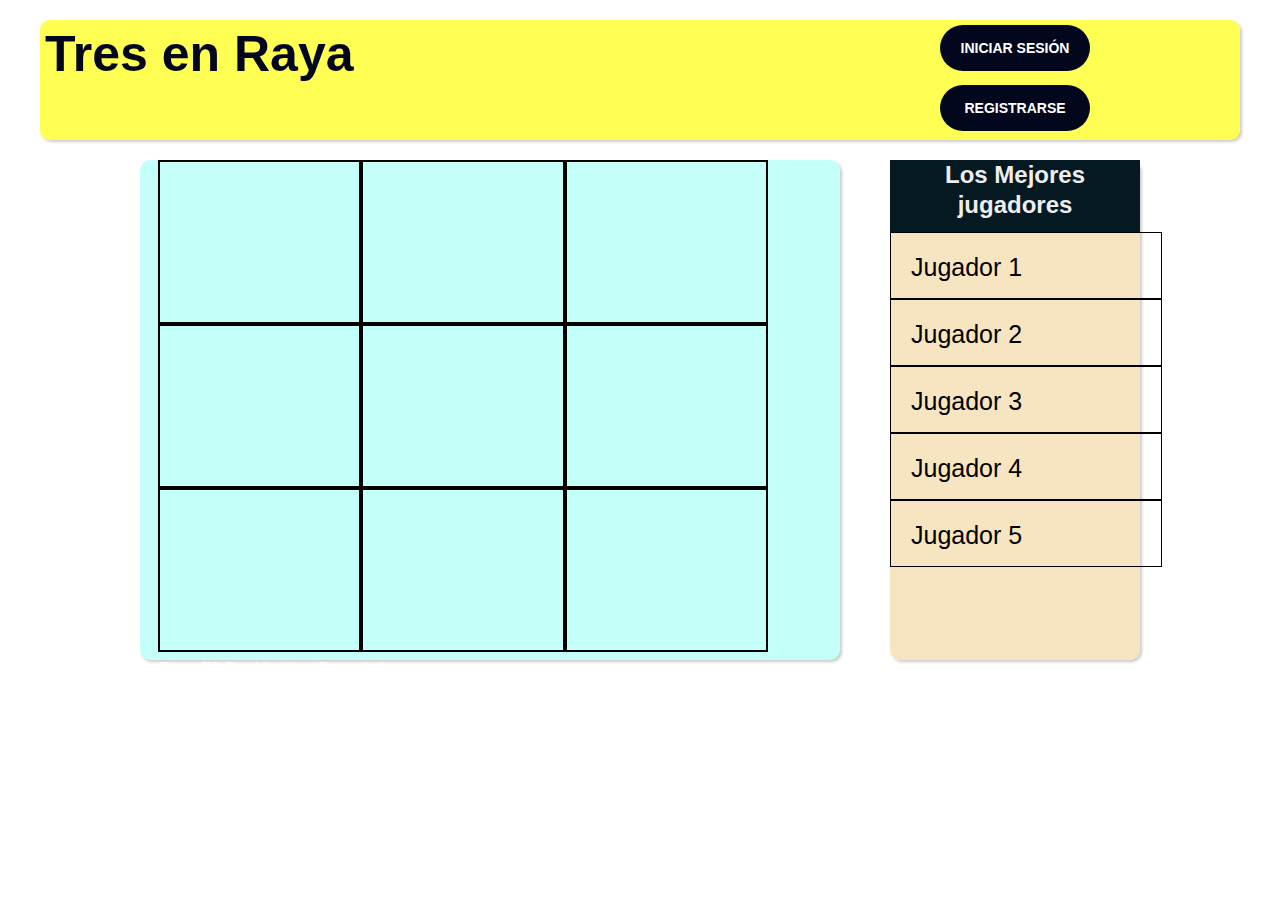
<file: index.html>
<!DOCTYPE html>
<html lang="es">

<head>
    <meta charset="UTF-8">
    <meta name="viewport" content="width=device-width, initial-scale=1.0">
    <link rel="stylesheet" href="css/styles.css">
    <title>Document</title>
</head>

<body>
    <div id="general">
        <header class="center" id="header">
            <div id="logo">
                <h1>Tres en Raya</h1>
            </div>
            <aside id="sidebar">
                <div class="lateral">
                    <a class="button" href="#"> Iniciar sesión </a>
                </div>


                <div class="lateral">
                    <a class="button" href="#">Registrarse</a>
                </div>

            </aside>
        </header>
        <section id="content">
            <div id="pantallaJuego">
                <div id="contenedorCajas">
                    <div class="caja" id="caja0"></div>
                    <div class="caja" id="caja1"></div>
                    <div class="caja" id="caja2"></div>
                    <div class="caja" id="caja3"></div>
                    <div class="caja" id="caja4"></div>
                    <div class="caja" id="caja5"></div>
                    <div class="caja" id="caja6"></div>
                    <div class="caja" id="caja7"></div>
                    <div class="caja" id="caja8"></div>
                </div>

            </div>
            <section id="ranking">
                <div id="headerRanking">
                    <h2>Los Mejores jugadores</h2>
                </div>
                <div class="itemJugador">Jugador 1 </div>
                <div class="itemJugador">Jugador 2 </div>
                <div class="itemJugador">Jugador 3 </div>
                <div class="itemJugador">Jugador 4 </div>
                <div class="itemJugador">Jugador 5</div>
            </section>
        </section>
        <div class="clearfix"></div>
        <footer id="footer">
            <div class="center">
                <p>&copy; Proyecto 3 en Raya FP Dual Instituc Bosc de la coma</p>
            </div>
        </footer>
    </div>
</body>

</html>
</file>
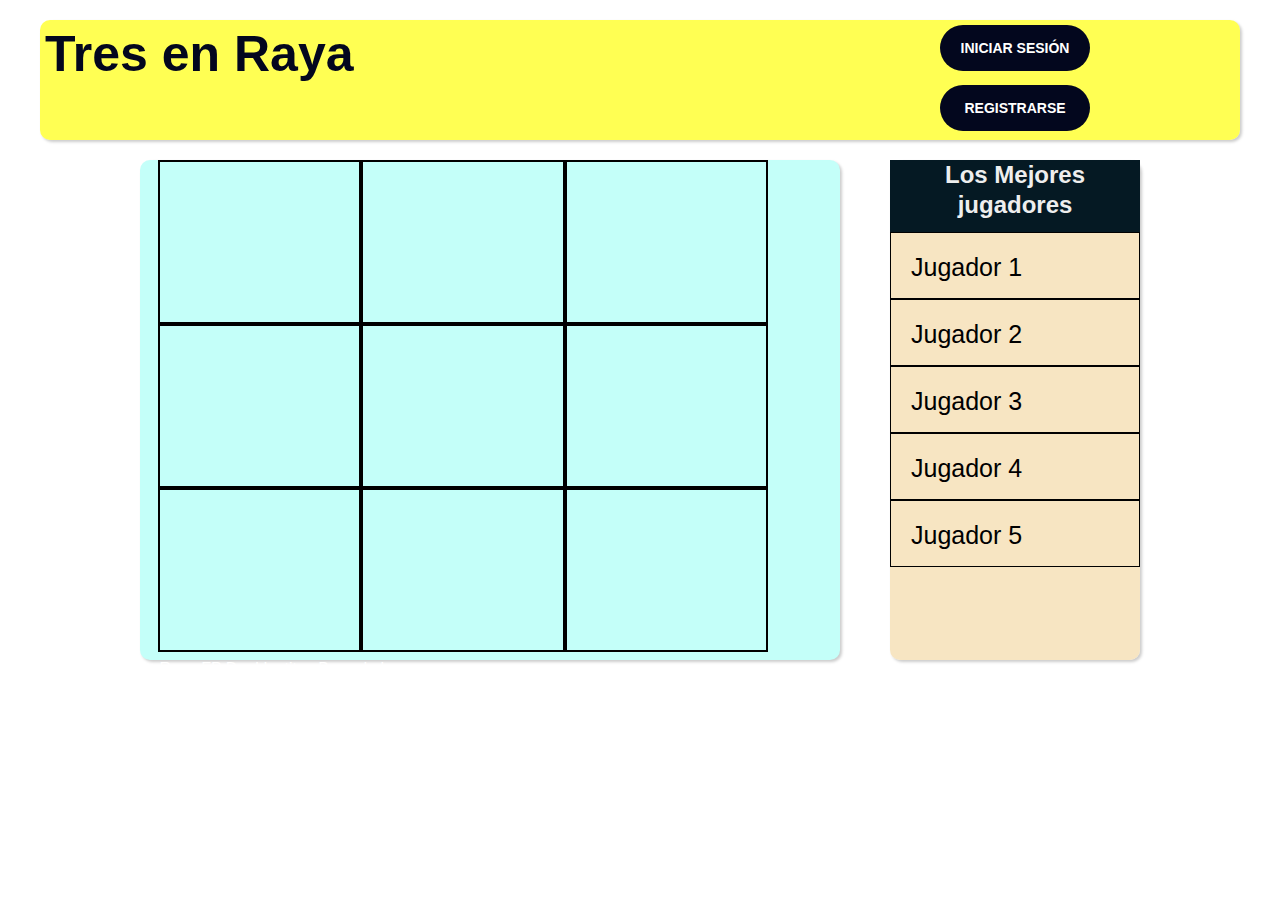
<file: 3enrayaJRM/index.html>
<!DOCTYPE html>
<html lang="es">

<head>
    <title>Best 3 en raya ever</title>
    <meta charset="UTF-8">
    <meta name="viewport" content="width=device-width, initial-scale=1.0">
    <link rel="stylesheet" href="styles.css">
    <title>Document</title>
    <script src="3enraya.js"></script>
</head>

<body>
    <div id="general">
        <header class="center" id="header">
            <div id="logo">
                <h1>Tres en Raya</h1>
            </div>
            <aside id="sidebar">
                <div class="lateral">
                    <a class="button" href="#"> Iniciar sesión </a>
                </div>


                <div class="lateral">
                    <a class="button" href="#">Registrarse</a>
                </div>

            </aside>
        </header>
        <section id="content">
            <div id="pantallaJuego">
                <div id="contenedorCajas">
                    <div class="caja" id="0" onclick="comprovar('0')"></div>
                    <div class="caja" id="1" onclick="comprovar('1')"></div>
                    <div class="caja" id="2" onclick="comprovar('2')"></div>
                    <div class="caja" id="3" onclick="comprovar('3')"></div>
                    <div class="caja" id="4" onclick="comprovar('4')"></div>
                    <div class="caja" id="5" onclick="comprovar('5')"></div>
                    <div class="caja" id="6" onclick="comprovar('6')"></div>
                    <div class="caja" id="7" onclick="comprovar('7')"></div>
                    <div class="caja" id="8" onclick="comprovar('8')"></div>
                </div>

            </div>
            <section id="ranking">
                <div id="headerRanking">
                    <h2>Los Mejores jugadores</h2>
                </div>
                <div class="itemJugador">Jugador 1 </div>
                <div class="itemJugador">Jugador 2 </div>
                <div class="itemJugador">Jugador 3 </div>
                <div class="itemJugador">Jugador 4 </div>
                <div class="itemJugador">Jugador 5</div>
            </section>
        </section>
        <div class="clearfix"></div>
        <footer id="footer">
            <div class="center">
                <p>&copy; Proyecto 3 en Raya FP Dual Instituc Bosc de la coma</p>
            </div>
        </footer>
    </div>
</body>
</html>
</file>
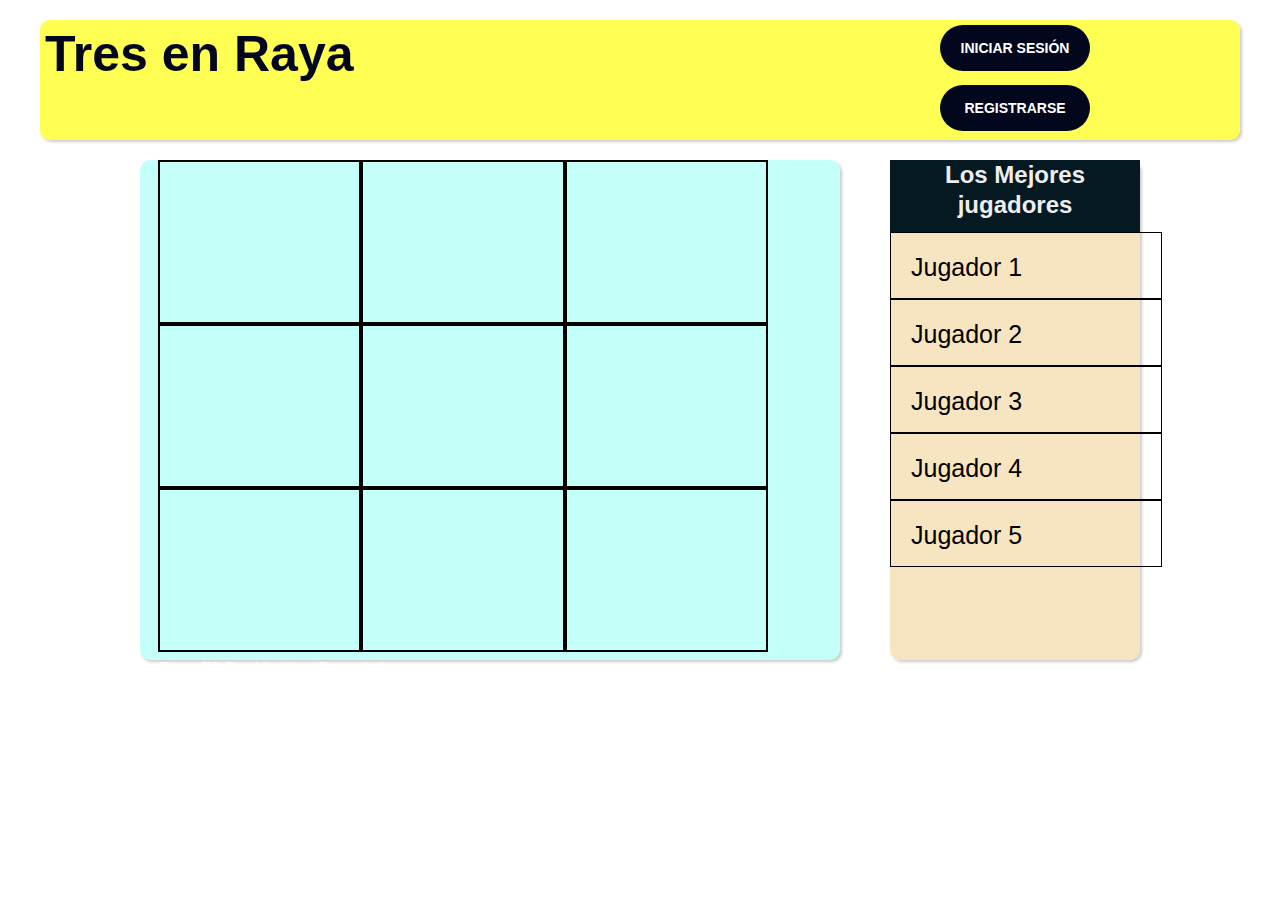
<file: 3enrayaMRA/index.html>
<!DOCTYPE html>
<html lang="es">

<head>
    <meta charset="UTF-8">
    <meta name="viewport" content="width=device-width, initial-scale=1.0">
    <link rel="stylesheet" href="css/styles.css">
    <title>Document</title>
</head>

<body>
    <div id="general">
        <header class="center" id="header">
            <div id="logo">
                <h1>Tres en Raya</h1>
            </div>
            <aside id="sidebar">
                <div class="lateral">
                    <a class="button" href="#"> Iniciar sesión </a>
                </div>


                <div class="lateral">
                    <a class="button" href="#">Registrarse</a>
                </div>

            </aside>
        </header>
        <section id="content">
            <div id="pantallaJuego">
                <div id="contenedorCajas">
                    <div class="caja"></div>
                    <div class="caja"></div>
                    <div class="caja"></div>
                    <div class="caja"></div>
                    <div class="caja"></div>
                    <div class="caja"></div>
                    <div class="caja"></div>
                    <div class="caja"></div>
                    <div class="caja"></div>
                </div>

            </div>
            <section id="ranking">
                <div id="headerRanking">
                    <h2>Los Mejores jugadores</h2>
                </div>
                <div class="itemJugador">Jugador 1 </div>
                <div class="itemJugador">Jugador 2 </div>
                <div class="itemJugador">Jugador 3 </div>
                <div class="itemJugador">Jugador 4 </div>
                <div class="itemJugador">Jugador 5</div>
            </section>
        </section>
        <div class="clearfix"></div>
        <footer id="footer">
            <div class="center">
                <p>&copy; Proyecto 3 en Raya FP Dual Instituc Bosc de la coma</p>
            </div>
        </footer>
    </div>
</body>

</html>
</file>
<file: css/styles.css>
*{
    margin: 0;
    padding: 0;
}
body{
    text-align: left;
    margin: 0;
    padding: 0;
    background-image: url("https://images7.alphacoders.com/737/737638.jpg");
	background-repeat: no-repeat;
	background-position: center;
	background-attachment: fixed;
    /*Fuentes*/
    font-family: 'Segoe UI', Roboto, Oxygen, Ubuntu, Cantarell, 'Open Sans', 'Helvetica Neue', sans-serif;
    -webkit-font-smoothing: antialiased;
    -moz-font-smoothing: antialiased;
    -moz-osx-font-smoothing:antialiased;

}

#general{
    width: 1200px;    
    margin: 0 auto;
    margin-top: 20px;

}
#header{
    height: 120px;
    width: 100%;
    background-color:rgba(255,255,25,0.75);
    border-radius: 10px;
    box-shadow: 2px 2px 3px #ccc;
}
#logo{
    width: 70%;
    float: left;
}
#logo h1{
    width: 350px;
    height: 50px;
    color: rgba(3, 7, 30, 1);
    float: left;
    font-size: 50px;
    padding: 5px;
}

#sidebar{
    width: 25%;
    float: right;
}

.lateral{
    display: block;
    width: 150px;
    height: 55px;
    
}

.button{
    display: block;
    background: rgba(3, 7, 30, 1);
    color:white;
    padding: 15px;
    margin-top: 5px;
    margin-bottom: 5px;
    text-align: center;
    font-weight: bold;
    text-transform: uppercase;
    font-size: 14px;
    text-decoration: none;
    transition: 400ms all;
    border:none;
    border-radius: 50px;
    
}
.button:hover{
    background-color: rgba(225,225,225,1) ;
    color:white;       
}

#content{
    width: 1000px;    
    margin: 0 auto;
    margin-top: 20px;
}

#pantallaJuego{
    width: 70%;
    min-height: 500px;
    float: left;
    background-color: #c4fff9;
    box-shadow: 2px 2px 3px #ccc;
    border-radius: 10px;
}
#ranking{
    width: 25%;
    min-height: 500px;
    float: right;
    background: rgba(245, 222, 179, 0.8);
    border-radius: 10px;
    box-shadow: 2px 2px 3px #ccc;
    
    
}
#headerRanking{
    background: #051923;
    width: 100%;
    height: 72px;
    text-align: center;
    line-height: 30px;
    color: #eee;    
}
.clearfix{
    clear: both;
}
.itemJugador{
    width: 100%;
    height: 45px;
    border: 1px solid black;
    padding-left: 20px;
    padding-top: 20px;
    font-size: 25px;
}
#contenedorCajas{
    display: block;
    margin:0 auto;
    width: 95%;
    min-height: 500px;
    /*border: 2px solid red;*/
}
.caja{
    width: 30%;
    min-height: 160px;
    border: 2px solid black;
    float: left;
}
#footer{
    color:white;
}
</file>
<file: 3enrayaJRM/styles.css>
*{
    margin: 0;
    padding: 0;
}
body{
    text-align: left;
    margin: 0;
    padding: 0;
    background-image: url("https://images7.alphacoders.com/737/737638.jpg");
	background-repeat: no-repeat;
	background-position: center;
	background-attachment: fixed;
    /*Fuentes*/
    font-family: 'Segoe UI', Roboto, Oxygen, Ubuntu, Cantarell, 'Open Sans', 'Helvetica Neue', sans-serif;
    -webkit-font-smoothing: antialiased;
    -moz-font-smoothing: antialiased;
    -moz-osx-font-smoothing:antialiased;

}

#general{
    width: 1200px;    
    margin: 0 auto;
    margin-top: 20px;

}
#header{
    height: 120px;
    width: 100%;
    background-color:rgba(255,255,25,0.75);
    border-radius: 10px;
    box-shadow: 2px 2px 3px #ccc;
}
#logo{
    width: 70%;
    float: left;
}
#logo h1{
    width: 350px;
    height: 50px;
    color: rgba(3, 7, 30, 1);
    float: left;
    font-size: 50px;
    padding: 5px;
}

#sidebar{
    width: 25%;
    float: right;
}

.lateral{
    display: block;
    width: 150px;
    height: 55px;
    
}

.button{
    display: block;
    background: rgba(3, 7, 30, 1);
    color:white;
    padding: 15px;
    margin-top: 5px;
    margin-bottom: 5px;
    text-align: center;
    font-weight: bold;
    text-transform: uppercase;
    font-size: 14px;
    text-decoration: none;
    transition: 400ms all;
    border:none;
    border-radius: 50px;
    
}
.button:hover{
    background-color: rgba(225,225,225,1) ;
    color:white;       
}

#content{
    width: 1000px;    
    margin: 0 auto;
    margin-top: 20px;
}

#pantallaJuego{
    width: 70%;
    min-height: 500px;
    float: left;
    background-color: #c4fff9;
    box-shadow: 2px 2px 3px #ccc;
    border-radius: 10px;
}
#ranking{
    width: 25%;
    min-height: 500px;
    float: right;
    background: rgba(245, 222, 179, 0.8);
    border-radius: 10px;
    box-shadow: 2px 2px 3px #ccc;
    
    
}
#headerRanking{
    background: #051923;
    width: 100%;
    height: 72px;
    text-align: center;
    line-height: 30px;
    color: #eee;    
}
.clearfix{
    clear: both;
}
.itemJugador{
    width: 91%;
    height: 45px;
    border: 1px solid black;
    padding-left: 20px;
    padding-top: 20px;
    font-size: 25px;
}
#contenedorCajas{
    display: block;
    margin:0 auto;
    width: 95%;
    min-height: 500px;
    /*border: 2px solid red;*/
}
.caja{
    width: 30%;
    text-align: center;
    font-size: 100px;
    min-height: 160px;
    border: 2px solid black;
    float: left;
}
#footer{
    color:white;
}
</file>
<file: 3enrayaMRA/css/styles.css>
*{
    margin: 0;
    padding: 0;
}
body{
    text-align: left;
    margin: 0;
    padding: 0;
    background-image: url("https://images7.alphacoders.com/737/737638.jpg");
	background-repeat: no-repeat;
	background-position: center;
	background-attachment: fixed;
    /*Fuentes*/
    font-family: 'Segoe UI', Roboto, Oxygen, Ubuntu, Cantarell, 'Open Sans', 'Helvetica Neue', sans-serif;
    -webkit-font-smoothing: antialiased;
    -moz-font-smoothing: antialiased;
    -moz-osx-font-smoothing:antialiased;

}

#general{
    width: 1200px;    
    margin: 0 auto;
    margin-top: 20px;

}
#header{
    height: 120px;
    width: 100%;
    background-color:rgba(255,255,25,0.75);
    border-radius: 10px;
    box-shadow: 2px 2px 3px #ccc;
}
#logo{
    width: 70%;
    float: left;
}
#logo h1{
    width: 350px;
    height: 50px;
    color: rgba(3, 7, 30, 1);
    float: left;
    font-size: 50px;
    padding: 5px;
}

#sidebar{
    width: 25%;
    float: right;
}

.lateral{
    display: block;
    width: 150px;
    height: 55px;
    
}

.button{
    display: block;
    background: rgba(3, 7, 30, 1);
    color:white;
    padding: 15px;
    margin-top: 5px;
    margin-bottom: 5px;
    text-align: center;
    font-weight: bold;
    text-transform: uppercase;
    font-size: 14px;
    text-decoration: none;
    transition: 400ms all;
    border:none;
    border-radius: 50px;
    
}
.button:hover{
    background-color: rgba(225,225,225,1) ;
    color:white;       
}

#content{
    width: 1000px;    
    margin: 0 auto;
    margin-top: 20px;
}

#pantallaJuego{
    width: 70%;
    min-height: 500px;
    float: left;
    background-color: #c4fff9;
    box-shadow: 2px 2px 3px #ccc;
    border-radius: 10px;
}
#ranking{
    width: 25%;
    min-height: 500px;
    float: right;
    background: rgba(245, 222, 179, 0.8);
    border-radius: 10px;
    box-shadow: 2px 2px 3px #ccc;
    
    
}
#headerRanking{
    background: #051923;
    width: 100%;
    height: 72px;
    text-align: center;
    line-height: 30px;
    color: #eee;    
}
.clearfix{
    clear: both;
}
.itemJugador{
    width: 100%;
    height: 45px;
    border: 1px solid black;
    padding-left: 20px;
    padding-top: 20px;
    font-size: 25px;
}
#contenedorCajas{
    display: block;
    margin:0 auto;
    width: 95%;
    min-height: 500px;
    /*border: 2px solid red;*/
}
.caja{
    width: 30%;
    min-height: 160px;
    border: 2px solid black;
    float: left;
}
#footer{
    color:white;
}
</file>
